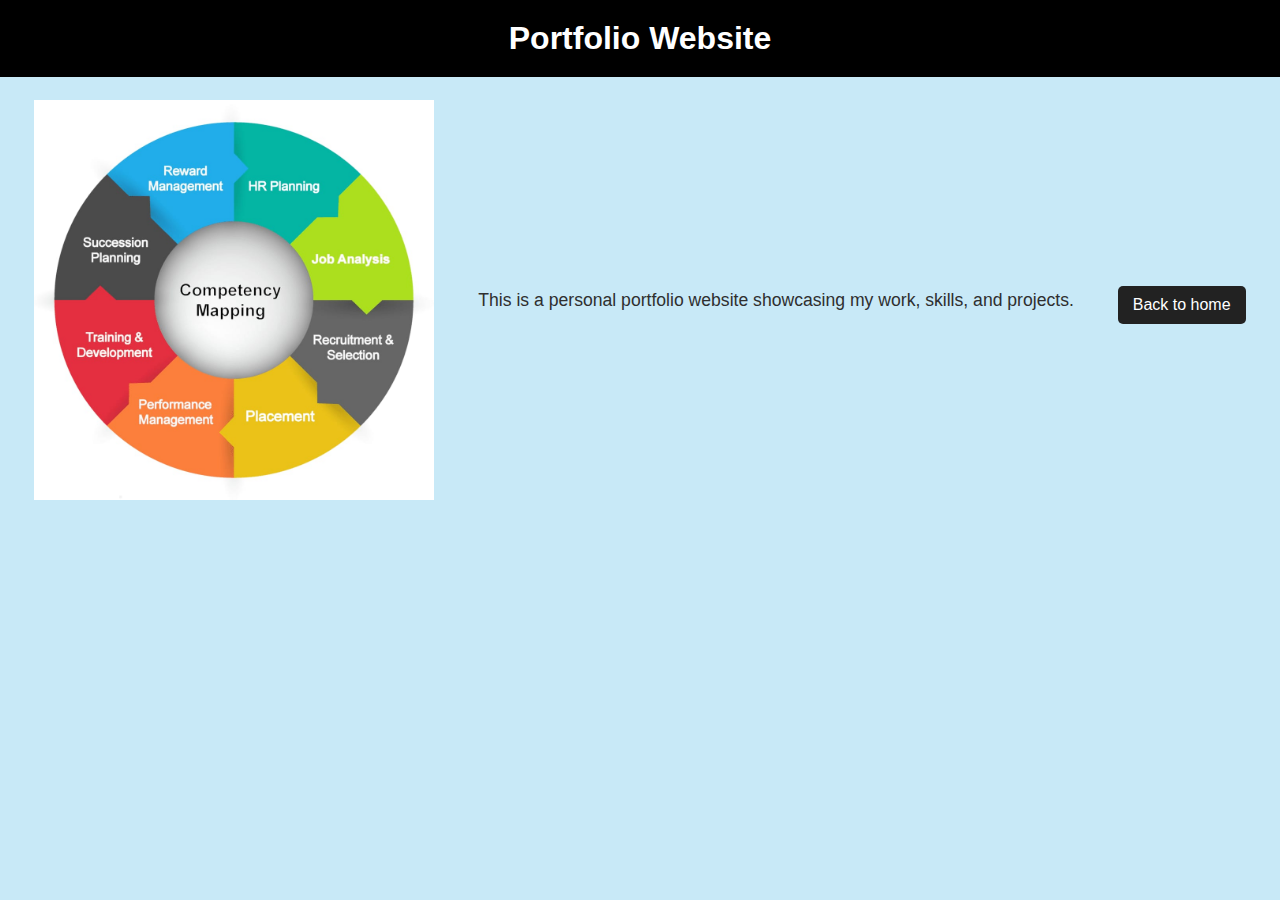
<file: project1.html>
<!DOCTYPE html>
<html lang="en">
<head>
    <meta charset="UTF-8">
    <meta name="viewport" content="width=device-width, initial-scale=1.0">
    <title>Portfolio Website</title>
    <link rel="stylesheet" href ="style.css">
    <style>
        header{
            background-attachment: #222;
            color:white;
            padding:20px;
        }
        div{
            margin-top: 100px;
        }
    </style>
</head>
<body>
    <header>
        <h1>Portfolio Website</h1>
    </header>

    <div class="projects-container">
        <img src="project1.jpg" alt="Portfolio Website" width=400 height=400s>
        <p>This is a personal portfolio website showcasing my work, skills, and projects.</p>
        <a href="index.html" class="btn">Back to home</a>
    </div>
</body>
</html>
</file>
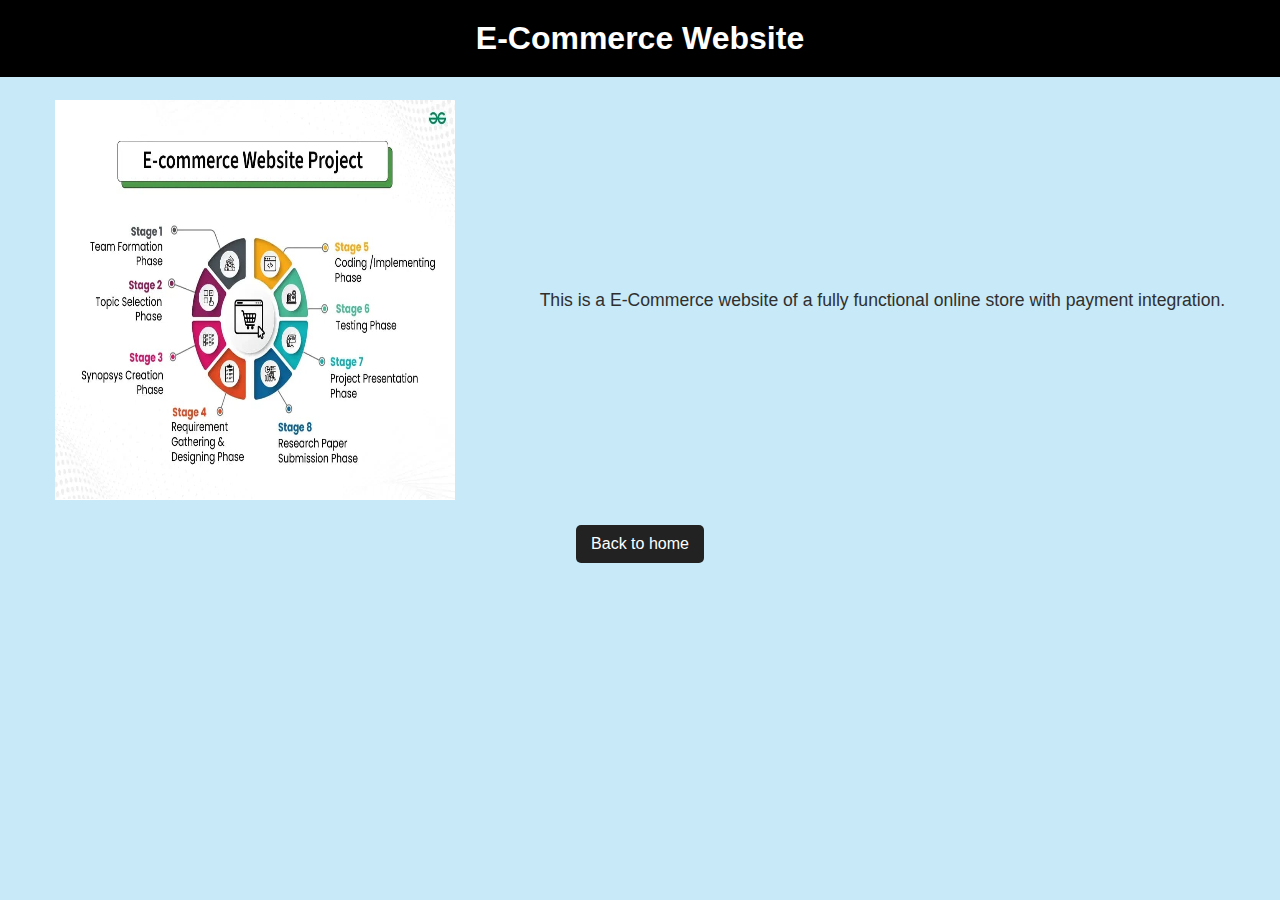
<file: project2.html>
<!DOCTYPE html>
<html lang="en">
<head>
    <meta charset="UTF-8">
    <meta name="viewport" content="width=device-width, initial-scale=1.0">
    <title>Portfolio Website</title>
    <link rel="stylesheet" href ="style.css">
    <style>
        header{
            background-attachment: #222;
            color:white;
            padding:20px;
        }
        div{
            margin-top: 100px;
        }
    </style>
</head>
<body>
    <header>
        <h1>E-Commerce Website</h1>
    </header>

    <div class="projects-container">
        <img src="project2.jpg" alt="E-Commerce Website" width=400 height=400s>
        <p>This is a E-Commerce website of a fully functional online store with payment integration.</p>
        <a href="index.html" class="btn">Back to home</a>
    </div>
</body>
</html>
</file>
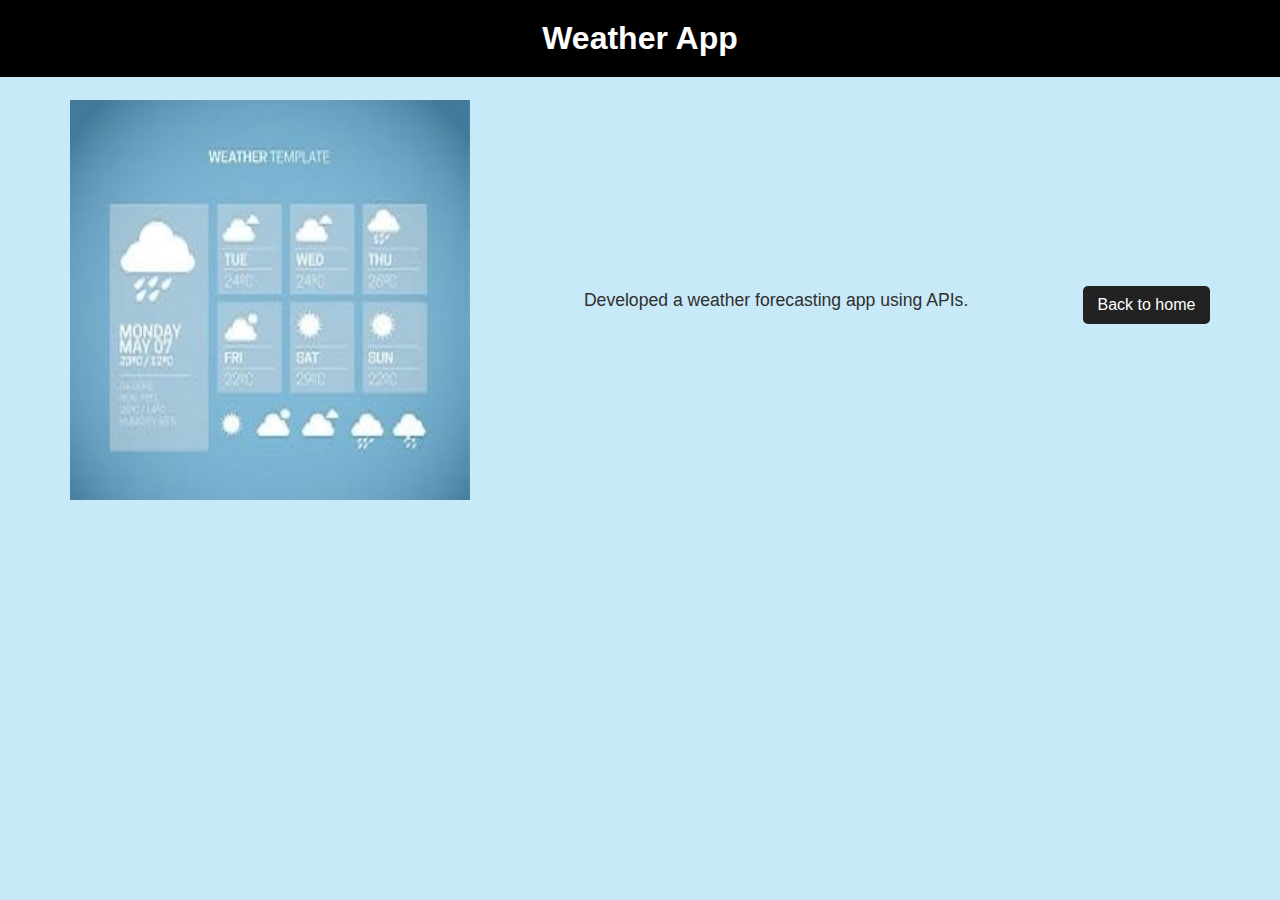
<file: project3.html>
<!DOCTYPE html>
<html lang="en">
<head>
    <meta charset="UTF-8">
    <meta name="viewport" content="width=device-width, initial-scale=1.0">
    <title>Weather App</title>
    <link rel="stylesheet" href ="style.css">
    <style>
        header{
            background-attachment: #222;
            color:white;
            padding:20px;
        }
        div{
            margin-top: 100px;
        }
    </style>
</head>
<body>
    <header>
        <h1>Weather App</h1>
    </header>

    <div class="projects-container">
        <img src="project3.jpg" alt="Weather App" width=400 height=400s>
        <p>Developed a weather forecasting app using APIs.</p>
        <a href="index.html" class="btn">Back to home</a>
    </div>
</body>
</html>
</file>
<file: style.css>
*{
    margin:0;
    padding:0;
    box-sizing: border-box;
    font-family: 'poppins',sans-serif;
}

body{
    background-color: #c8e9f7;
    color: #2f2f2f;
    text-align: center;
}
header{
    background-color: black;
    position: fixed;
    width: 100%;
    top: 0;
    left: 0;
    z-index: 1;
    padding: 10px;
}

nav{
    display: flex;
    justify-content: space-between;
    align-items: center;
    max-width: 1000px;
    margin:auto;
    padding: 0 20px;
}

.logo{
    color: #edbcbc;
    font-size: 1.5rem;
    font-weight: bold;
}

nav ul{
    list-style: none;
    display: flex;
    
}

nav ul li{
    margin: 0 10px;
}
 
nav ul li a{
    color: #f4f4f4;
    text-decoration: none;
    font-size: 16px;
}

nav ul li a:hover{
    color:#ff9800;
}

#home{
    background: linear-gradient(120deg, #faabfa, #546afb);
    color: white;
    padding: 100px 20px;
}

.profile-pic{
    width: 200px;
    height: 200px;
    border-radius: 100%;
    border: 3px solid white;
    margin-bottom: 15px;
}

h1{
    font-size: 2rem;
    font-weight: bold;
}

p{
    font-size: 1.1rem;

}

.btn{
    display: inline-block;
    background: #222;
    color: white;
    text-decoration: none;
    padding: 10px 15px;
    border-radius: 5px;
    font-size: 1rem;
    margin-top: 10px;
}

.btn:hover{
    background: #cbac6a;
}
#about,#skills,#projects,#contact{
    padding: 50px 20px;
}

h2{
    font-size: 2rem;
    margin-bottom: 15px;
}
.skill{
    width:80%;
    max-width:400px;
    margin: auto;
    margin-bottom: 15px;
}

.progress{
    background: #ddd;
    height:10px;
    border-radius: 5px;
    overflow: hidden;
}

.progress-bar {
        background: #ff9800;
        height: 100%;
        transition: width 1s;
}


.projects-container{
    display: flex;
    flex-direction:row;
    justify-content:space-around;
    align-items: center;
    gap:15px;
    flex-wrap:wrap;
    margin-top:80px;
    text-align: center;
    padding: 20px;

}

.project-card{
    background:white;
    padding:15px;
    border-radius:8px;
    width:300px;
    box-shadow: 0.5px 3px 6px;
    transition: transform 0.3s ease-in-out 1s;
}
.project-card:hover{
    transform:rotate(360deg);
}

.project-card img{
    width:100%;
    border-radius:5px;
}
.project-card h3{
    margin:10px;

}
form{
    display: flex;
    flex-direction: column;
    width: 80%;
    max-width: 400px;
    margin: auto;
    
    
}
input,textarea{
    padding: 8px;
    margin-bottom: 10px;
    border-radius: 5px;
    border: 2px solid #938f93;


}
button{
    background: #222;
    color: white;
    padding: 10px;
    border-radius: 10px;
}
button:hover{
    background: #ff9800;
}
footer{
    background-color: #fcf0f0;
}
</file>
